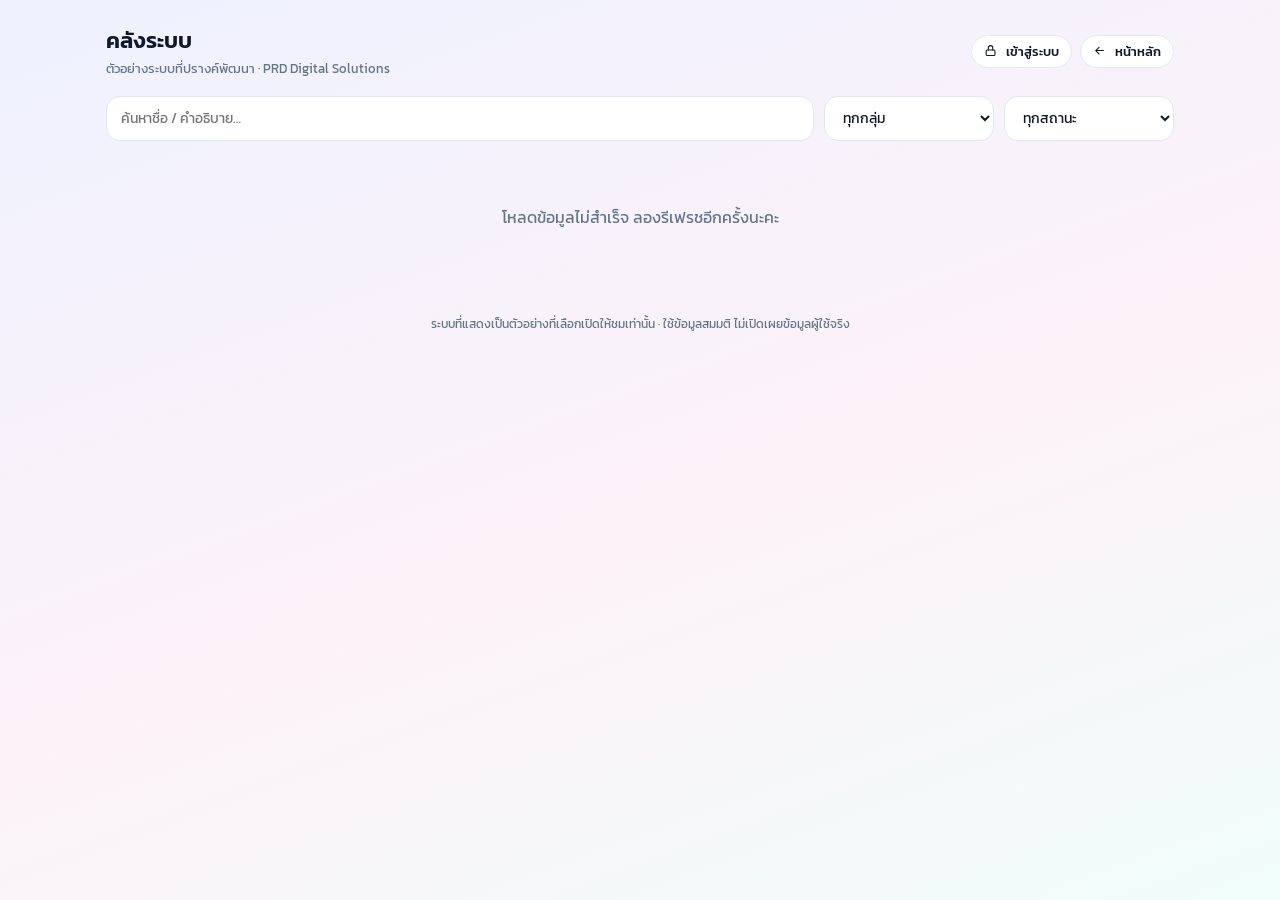
<file: library/index.html>
<!DOCTYPE html>
<html lang="th">
<head>
<meta charset="UTF-8">
<meta name="viewport" content="width=device-width, initial-scale=1">
<meta name="robots" content="noindex, nofollow">
<title>คลังระบบ · PRD Digital Solutions</title>
<link rel="icon" type="image/png" href="/assets/img/logo-prd.png">
<link href="https://fonts.googleapis.com/css2?family=Kanit:wght@300;400;500;600;700&display=swap" rel="stylesheet">
<style>
  :root{ --ink:#0F172A; --mut:#64748B; --line:#E2E8F0; --pri:#6366F1; --pri2:#A855F7; }
  *{ box-sizing:border-box; }
  body{ margin:0; font-family:'Kanit',sans-serif; color:var(--ink); background:linear-gradient(160deg,#EEF2FF 0%,#FDF2F8 55%,#F0FDFA 100%); min-height:100vh; }
  .wrap{ max-width:1100px; margin:0 auto; padding:24px 16px 80px; }
  header{ display:flex; flex-wrap:wrap; gap:12px; align-items:center; justify-content:space-between; margin-bottom:18px; }
  h1{ font-size:22px; margin:0; font-weight:600; }
  h1 small{ display:block; font-size:12.5px; font-weight:400; color:var(--mut); margin-top:2px; }
  .badge{ display:inline-block; font-size:11.5px; padding:3px 10px; border-radius:999px; background:#EEF2FF; border:1px solid #C7D2FE; color:#4338CA; }
  .bar{ display:flex; flex-wrap:wrap; gap:10px; margin-bottom:14px; }
  input,select,textarea{ font-family:inherit; font-size:14px; padding:10px 14px; border:1.5px solid var(--line); border-radius:14px; background:#fff; color:var(--ink); width:100%; }
  input:focus,select:focus,textarea:focus{ outline:none; border-color:var(--pri); }
  .bar input{ flex:1 1 220px; width:auto; } .bar select{ flex:0 1 170px; width:auto; }
  button,a.btn{ font-family:inherit; font-size:14px; cursor:pointer; border:none; border-radius:999px; padding:10px 18px; font-weight:500; text-decoration:none; display:inline-block; }
  .btn{ background:linear-gradient(100deg,var(--pri),var(--pri2)); color:#fff; box-shadow:0 8px 20px -10px rgba(99,102,241,.7); }
  .btn.ghost{ background:#fff; color:var(--ink); border:1.5px solid var(--line); box-shadow:none; }
  .btn.sm{ padding:6px 12px; font-size:12.5px; }
  .btn:disabled{ opacity:.6; cursor:default; }
  .count{ font-size:13px; color:var(--mut); margin:4px 2px 12px; }
  .grid{ display:grid; grid-template-columns:repeat(auto-fill,minmax(300px,1fr)); gap:14px; }
  .card{ background:rgba(255,255,255,.85); border:1px solid #fff; border-radius:24px; padding:18px; box-shadow:0 10px 30px -18px rgba(15,23,42,.35); display:flex; flex-direction:column; gap:10px; }
  .card.off{ opacity:.5; }
  .top{ display:flex; justify-content:space-between; gap:8px; align-items:flex-start; }
  .name{ font-weight:600; font-size:16px; line-height:1.3; }
  .grp{ font-size:12px; color:var(--mut); }
  .desc{ font-size:13.5px; color:#334155; line-height:1.5; }
  .nodemo{ font-size:12.5px; color:var(--mut); }
  .meta{ font-size:12px; color:var(--mut); line-height:1.5; border-top:1px dashed var(--line); padding-top:8px; word-break:break-word; }
  .st{ font-size:11px; font-weight:700; letter-spacing:.05em; padding:4px 10px; border-radius:999px; white-space:nowrap; }
  .st.live{ background:#DCFCE7; color:#15803D; } .st.completed{ background:#DBEAFE; color:#1D4ED8; }
  .st.progress{ background:#FEF3C7; color:#B45309; } .st.experiment{ background:#F3E8FF; color:#7E22CE; }
  .st.concept{ background:#F1F5F9; color:#475569; }
  .demo-btn{ margin-top:auto; display:flex; align-items:center; justify-content:center; gap:8px; width:100%; padding:14px 18px; border-radius:18px; font-size:16px; font-weight:600; text-decoration:none; color:#fff; background:linear-gradient(100deg,#2563EB,#0EA5E9); box-shadow:0 12px 24px -12px rgba(37,99,235,.8); transition:transform .2s, box-shadow .2s; }
  .demo-btn:hover{ transform:translateY(-2px); box-shadow:0 16px 28px -12px rgba(37,99,235,.9); }
  .demo-btn .ic{ width:1.3em; height:1.3em; margin:0; vertical-align:0; }
  .demo-btn.off{ background:#F1F5F9; color:#94A3B8; box-shadow:none; font-weight:500; font-size:14px; cursor:default; }
  .demo-btn.off:hover{ transform:none; box-shadow:none; }
  .links{ display:flex; flex-wrap:wrap; gap:6px; }
  .links a{ font-size:12.5px; text-decoration:none; color:#4338CA; background:#EEF2FF; padding:5px 11px; border-radius:999px; }
  .links a.real{ background:#4338CA; color:#fff; }
  .links a.dim{ color:#475569; background:#F1F5F9; }
  .row{ display:flex; flex-wrap:wrap; gap:8px; align-items:center; }
  .sw{ display:flex; align-items:center; gap:6px; font-size:12.5px; color:var(--mut); cursor:pointer; user-select:none; }
  .sw input{ width:auto; accent-color:var(--pri); }
  .empty{ text-align:center; padding:50px 10px; color:var(--mut); }
  .toast{ position:fixed; left:50%; bottom:24px; transform:translateX(-50%); background:#0F172A; color:#fff; padding:10px 18px; border-radius:999px; font-size:13.5px; opacity:0; pointer-events:none; transition:.25s; z-index:10; }
  .toast.show{ opacity:1; }
  dialog{ border:none; border-radius:28px; padding:0; width:min(560px,94vw); max-height:92vh; box-shadow:0 30px 80px -20px rgba(15,23,42,.5); }
  dialog::backdrop{ background:rgba(15,23,42,.35); }
  form{ padding:22px; display:grid; gap:12px; }
  form h2{ margin:0 0 4px; font-size:18px; }
  label{ font-size:12.5px; color:var(--mut); display:block; margin-bottom:4px; }
  .two{ display:grid; grid-template-columns:1fr 1fr; gap:10px; }
  @media(max-width:520px){ .two{ grid-template-columns:1fr; } }
  .priv{ font-size:12px; color:#B45309; background:#FFFBEB; border-radius:12px; padding:8px 12px; }
  .err{ font-size:13px; color:#B91C1C; min-height:18px; }
  .ic{ width:1.05em; height:1.05em; vertical-align:-.15em; margin-right:2px; }
  button .ic,a.btn .ic{ margin-right:6px; }
  footer{ margin-top:36px; text-align:center; font-size:12px; color:var(--mut); }
</style>
</head>
<body>
<div class="wrap">
  <header>
    <h1>คลังระบบ <small>ตัวอย่างระบบที่ปรางค์พัฒนา · PRD Digital Solutions</small></h1>
    <div class="row">
      <span class="badge" id="mode" style="display:none">โหมดส่วนตัว · เห็นทุกอย่าง</span>
      <button class="btn sm" id="addBtn" style="display:none">+ เพิ่มระบบ</button>
      <button class="btn ghost sm" id="loginBtn"><svg class="ic" viewBox="0 0 24 24" fill="none" stroke="currentColor" stroke-width="2" stroke-linecap="round" stroke-linejoin="round" aria-hidden="true"><rect x="4" y="11" width="16" height="10" rx="2"/><path d="M8 11V7a4 4 0 018 0v4"/></svg> เข้าสู่ระบบ</button>
      <button class="btn ghost sm" id="logoutBtn" style="display:none">ออกจากระบบ</button>
      <a class="btn ghost sm" href="/" target="_self"><svg class="ic" viewBox="0 0 24 24" fill="none" stroke="currentColor" stroke-width="2" stroke-linecap="round" stroke-linejoin="round" aria-hidden="true"><path d="M19 12H5M11 18l-6-6 6-6"/></svg> หน้าหลัก</a>
    </div>
  </header>

  <div class="bar">
    <input id="q" type="search" placeholder="ค้นหาชื่อ / คำอธิบาย…">
    <select id="fg"><option value="">ทุกกลุ่ม</option></select>
    <select id="fs">
      <option value="">ทุกสถานะ</option>
      <option value="live">LIVE</option><option value="completed">COMPLETED</option>
      <option value="progress">IN PROGRESS</option><option value="experiment">EXPERIMENT</option><option value="concept">CONCEPT</option>
    </select>
  </div>
  <div class="count" id="count"></div>
  <div class="grid" id="grid"></div>
  <div class="empty" id="msg">กำลังโหลด…</div>
  <footer>ระบบที่แสดงเป็นตัวอย่างที่เลือกเปิดให้ชมเท่านั้น · ใช้ข้อมูลสมมติ ไม่เปิดเผยข้อมูลผู้ใช้จริง</footer>
</div>

<!-- เข้าสู่ระบบ -->
<dialog id="loginDlg">
  <form id="loginForm">
    <h2>เข้าสู่ระบบ</h2>
    <div><label for="pw">รหัสผ่าน</label><input id="pw" type="password" autocomplete="current-password" required></div>
    <div class="err" id="loginErr"></div>
    <div class="row" style="justify-content:flex-end">
      <button type="button" class="btn ghost" id="loginCancel">ยกเลิก</button>
      <button type="submit" class="btn" id="loginGo">เข้าสู่ระบบ</button>
    </div>
  </form>
</dialog>

<!-- เพิ่ม/แก้ไข (เจ้าของเท่านั้น) -->
<dialog id="dlg">
  <form id="form">
    <h2 id="dtitle">เพิ่มระบบ</h2>
    <input type="hidden" id="f_id">
    <div><label>ชื่อระบบ *</label><input id="f_name" required maxlength="120"></div>
    <div class="two">
      <div><label>กลุ่ม</label><input id="f_group" list="groups" placeholder="เช่น โรงเรียน / ธุรกิจและร้านค้า"><datalist id="groups"></datalist></div>
      <div><label>สถานะ</label>
        <select id="f_status"><option value="live">LIVE</option><option value="completed">COMPLETED</option><option value="progress">IN PROGRESS</option><option value="experiment">EXPERIMENT</option><option value="concept">CONCEPT</option></select>
      </div>
    </div>
    <div><label>คำอธิบายสั้น ๆ (คนนอกเห็นถ้าติ๊กแชร์)</label><textarea id="f_desc" rows="2" maxlength="500"></textarea></div>
    <div class="two">
      <div><label>ลิงก์ demo (คนนอกเห็น)</label><input id="f_demo" placeholder="https://…"></div>
      <div><label>ลิงก์รูป/คู่มือ (คนนอกเห็น)</label><input id="f_doc" placeholder="https://…"></div>
    </div>
    <div class="two">
      <div><label>ลิงก์ระบบจริง <svg class="ic" viewBox="0 0 24 24" fill="none" stroke="currentColor" stroke-width="2" stroke-linecap="round" stroke-linejoin="round" aria-hidden="true"><rect x="4" y="11" width="16" height="10" rx="2"/><path d="M8 11V7a4 4 0 018 0v4"/></svg></label><input id="f_url" placeholder="https://…"></div>
      <div><label>ลิงก์ต้นแบบสำหรับขาย <svg class="ic" viewBox="0 0 24 24" fill="none" stroke="currentColor" stroke-width="2" stroke-linecap="round" stroke-linejoin="round" aria-hidden="true"><rect x="4" y="11" width="16" height="10" rx="2"/><path d="M8 11V7a4 4 0 018 0v4"/></svg></label><input id="f_template" placeholder="https://…"></div>
    </div>
    <div class="two">
      <div><label>ลิงก์ Sheet ข้อมูล <svg class="ic" viewBox="0 0 24 24" fill="none" stroke="currentColor" stroke-width="2" stroke-linecap="round" stroke-linejoin="round" aria-hidden="true"><rect x="4" y="11" width="16" height="10" rx="2"/><path d="M8 11V7a4 4 0 018 0v4"/></svg></label><input id="f_sheet" placeholder="https://…"></div>
      <div><label>ลิงก์โค้ด <svg class="ic" viewBox="0 0 24 24" fill="none" stroke="currentColor" stroke-width="2" stroke-linecap="round" stroke-linejoin="round" aria-hidden="true"><rect x="4" y="11" width="16" height="10" rx="2"/><path d="M8 11V7a4 4 0 018 0v4"/></svg></label><input id="f_code" placeholder="https://…"></div>
    </div>
    <div class="two">
      <div><label>ลูกค้า/ผู้ใช้ <svg class="ic" viewBox="0 0 24 24" fill="none" stroke="currentColor" stroke-width="2" stroke-linecap="round" stroke-linejoin="round" aria-hidden="true"><rect x="4" y="11" width="16" height="10" rx="2"/><path d="M8 11V7a4 4 0 018 0v4"/></svg></label><input id="f_client"></div>
      <div><label>หมายเหตุ / วิธีติดตั้ง <svg class="ic" viewBox="0 0 24 24" fill="none" stroke="currentColor" stroke-width="2" stroke-linecap="round" stroke-linejoin="round" aria-hidden="true"><rect x="4" y="11" width="16" height="10" rx="2"/><path d="M8 11V7a4 4 0 018 0v4"/></svg></label><input id="f_note"></div>
    </div>
    <div class="priv"><svg class="ic" viewBox="0 0 24 24" fill="none" stroke="currentColor" stroke-width="2" stroke-linecap="round" stroke-linejoin="round" aria-hidden="true"><rect x="4" y="11" width="16" height="10" rx="2"/><path d="M8 11V7a4 4 0 018 0v4"/></svg> = เห็นเฉพาะตอนเข้าสู่ระบบ ไม่ถูกส่งให้คนทั่วไปเด็ดขาด</div>
    <div class="err" id="saveErr"></div>
    <div class="row" style="justify-content:flex-end">
      <button type="button" class="btn ghost" id="cancel">ยกเลิก</button>
      <button type="submit" class="btn" id="saveBtn">บันทึก</button>
    </div>
  </form>
</dialog>
<div class="toast" id="toast"></div>

<script>
const WEB_APP_URL = 'https://script.google.com/macros/s/AKfycbz08AkKY8OZ9F3wxld0oOi-ILxLS7jfVUByKSajKDfqZLDaDYk-kZIM9RHIaAGRSFhIxg/exec';

const FIELDS = ['id','name','group','status','desc','demo','doc','url','template','sheet','code','client','note'];
const ORDER = { live:0, completed:1, progress:2, experiment:3, concept:4 };
const LABEL = { live:'LIVE', completed:'COMPLETED', progress:'IN PROGRESS', experiment:'EXPERIMENT', concept:'CONCEPT' };
const $ = id => document.getElementById(id);

let ROWS = [];
let TOKEN = '';
try { TOKEN = sessionStorage.getItem('prd_lib_token') || ''; } catch (e) {}
const isOwner = () => !!TOKEN;

function esc(s){ return String(s==null?'':s).replace(/[&<>"']/g,c=>({'&':'&amp;','<':'&lt;','>':'&gt;','"':'&quot;',"'":'&#39;'}[c])); }
function okUrl(u){ return /^https?:\/\//i.test(u||''); }
function toast(m){ const t=$('toast'); t.textContent=m; t.classList.add('show'); setTimeout(()=>t.classList.remove('show'),2200); }
function setToken(t){ TOKEN=t||''; try{ t ? sessionStorage.setItem('prd_lib_token',t) : sessionStorage.removeItem('prd_lib_token'); }catch(e){} }

/* ---------- เรียก API ---------- */
// ใช้ text/plain เพื่อไม่ให้เบราว์เซอร์ต้องทำ preflight (Apps Script ไม่รองรับ)
async function api(action, payload){
  const r = await fetch(WEB_APP_URL, { method:'POST', headers:{'Content-Type':'text/plain;charset=utf-8'},
    body: JSON.stringify(Object.assign({ action, token: TOKEN }, payload||{})) });
  const d = await r.json();
  if (!d.ok) { const e = new Error(d.error || 'error'); e.code = d.error; e.left = d.left; throw e; }
  return d;
}
async function loadPublic(){
  const r = await fetch(WEB_APP_URL + '?api=list'); const d = await r.json();
  ROWS = Array.isArray(d.rows) ? d.rows : [];
}
async function load(){
  try {
    if (isOwner()) {
      try { ROWS = (await api('all')).rows; }
      catch (e) { if (e.code === 'session') { setToken(''); toast('หมดเวลาแล้ว กรุณาเข้าสู่ระบบใหม่'); await loadPublic(); } else throw e; }
    } else { await loadPublic(); }
    init(); render();
  } catch (e) { $('msg').style.display=''; $('msg').textContent = 'โหลดข้อมูลไม่สำเร็จ ลองรีเฟรชอีกครั้งนะคะ'; }
}

/* ---------- แสดงผล ---------- */
function init(){
  const o = isOwner();
  $('mode').style.display = o ? '' : 'none';
  $('addBtn').style.display = o ? '' : 'none';
  $('logoutBtn').style.display = o ? '' : 'none';
  $('loginBtn').style.display = o ? 'none' : '';
  const groups=[...new Set(ROWS.map(r=>r.group).filter(Boolean))].sort();
  const cur=$('fg').value;
  $('fg').innerHTML='<option value="">ทุกกลุ่ม</option>'+groups.map(g=>`<option>${esc(g)}</option>`).join('');
  $('fg').value = groups.includes(cur)?cur:'';
  $('groups').innerHTML = groups.map(g=>`<option value="${esc(g)}">`).join('');
}
const SVG = d => `<svg class="ic" viewBox="0 0 24 24" fill="none" stroke="currentColor" stroke-width="2" stroke-linecap="round" stroke-linejoin="round" aria-hidden="true">${d}</svg>`;
const PLAY = SVG('<circle cx="12" cy="12" r="9"/><path d="M10 8.5l6 3.5-6 3.5z" fill="currentColor"/>');
const CLOCK = SVG('<circle cx="12" cy="12" r="9"/><path d="M12 7v5l3 2"/>');
function link(label,u,cls){ return okUrl(u) ? `<a class="${cls||''}" href="${esc(u)}" target="_blank" rel="noopener noreferrer">${label}</a>` : ''; }
function card(r){
  const o = isOwner();
  const hasDemo = okUrl(r.demo);
  const demoBtn = hasDemo
    ? `<a class="demo-btn" href="${esc(r.demo)}" target="_blank" rel="noopener noreferrer">${PLAY} ดูตัวอย่าง</a>`
    : `<div class="demo-btn off">${CLOCK} demo กำลังจัดทำ</div>`;
  const pub = link('รูป/คู่มือ',r.doc);
  const priv = o ? link('เปิดระบบจริง',r.url,'real') + link('ต้นแบบขาย',r.template,'dim') + link('Sheet ข้อมูล',r.sheet,'dim') + link('โค้ด',r.code,'dim') : '';
  const links = priv + pub;
  const meta = o ? [r.client && 'ลูกค้า/ผู้ใช้: '+esc(r.client), r.note && 'หมายเหตุ: '+esc(r.note)].filter(Boolean).join('<br>') : '';
  const ctrl = o ? `<div class="row">
      <label class="sw"><input type="checkbox" data-act="share" data-id="${esc(r.id)}" ${r.share?'checked':''}> แชร์ให้คนอื่นดู</label>
      <button class="btn ghost sm" data-act="edit" data-id="${esc(r.id)}">แก้ไข</button>
      <button class="btn ghost sm" data-act="hide" data-id="${esc(r.id)}">${r.hidden?'เลิกซ่อน':'ซ่อน'}</button>
    </div>` : '';
  return `<div class="card ${r.hidden?'off':''}">
    <div class="top"><div><div class="name">${esc(r.name)}</div><div class="grp">${esc(r.group)}${r.hidden?' · (ซ่อนอยู่)':''}</div></div>
      <span class="st ${esc(r.status)}">${LABEL[r.status]||''}</span></div>
    ${r.desc?`<div class="desc">${esc(r.desc)}</div>`:''}
    ${demoBtn}
    ${links?`<div class="links">${links}</div>`:''}
    ${meta?`<div class="meta">${meta}</div>`:''}
    ${ctrl}
  </div>`;
}
function render(){
  const q=$('q').value.trim().toLowerCase(), g=$('fg').value, s=$('fs').value;
  const rows = ROWS.filter(r => (!g||r.group===g) && (!s||r.status===s) &&
      (!q || (r.name+' '+r.desc+' '+r.group).toLowerCase().includes(q)))
    .sort((a,b)=>(okUrl(b.demo)-okUrl(a.demo)) || (ORDER[a.status]-ORDER[b.status]) || a.name.localeCompare(b.name,'th'));
  $('count').textContent = rows.length + ' ระบบ' + (isOwner() ? ` · แชร์อยู่ ${ROWS.filter(r=>r.share&&!r.hidden).length} ระบบ` : '');
  $('grid').innerHTML = rows.map(card).join('');
  $('msg').style.display = rows.length ? 'none' : '';
  if (!rows.length) $('msg').textContent = ROWS.length ? 'ไม่พบระบบที่ตรงกับเงื่อนไข' : 'ยังไม่มีระบบที่เปิดให้ชม';
}

/* ---------- เข้า/ออกจากระบบ ---------- */
$('loginBtn').onclick = ()=>{ $('pw').value=''; $('loginErr').textContent=''; $('loginDlg').showModal(); $('pw').focus(); };
$('loginCancel').onclick = ()=>$('loginDlg').close();
$('loginForm').onsubmit = async e=>{
  e.preventDefault(); $('loginGo').disabled=true; $('loginErr').textContent='';
  try {
    const d = await api('login', { password: $('pw').value });
    setToken(d.token); $('pw').value=''; $('loginDlg').close(); toast('เข้าสู่ระบบแล้ว'); await load();
  } catch (err) {
    $('loginErr').textContent =
      err.code==='locked' ? 'ใส่ผิดหลายครั้ง ระบบล็อกชั่วคราว ลองใหม่ใน 15 นาที' :
      err.code==='wrong' ? 'รหัสไม่ถูกต้อง (เหลืออีก '+err.left+' ครั้งก่อนล็อก)' :
      err.code==='no_password' ? 'ยังไม่ได้ตั้งรหัสผ่านในชีต' : 'เข้าสู่ระบบไม่สำเร็จ ลองใหม่อีกครั้ง';
  } finally { $('loginGo').disabled=false; }
};
$('logoutBtn').onclick = async ()=>{
  const t = TOKEN; setToken(''); try{ await fetch(WEB_APP_URL,{method:'POST',headers:{'Content-Type':'text/plain;charset=utf-8'},body:JSON.stringify({action:'logout',token:t})}); }catch(e){}
  toast('ออกจากระบบแล้ว'); await load();
};

/* ---------- เพิ่ม/แก้ไข/แชร์/ซ่อน ---------- */
function fail(e){
  if (e && e.code==='session'){ setToken(''); toast('หมดเวลาแล้ว กรุณาเข้าสู่ระบบใหม่'); load(); return; }
  $('saveErr').textContent = 'ผิดพลาด: ' + (e && e.message ? e.message : e);
}
function openDlg(r){
  $('dtitle').textContent = r ? 'แก้ไขระบบ' : 'เพิ่มระบบ'; $('saveErr').textContent='';
  FIELDS.forEach(k=>{ $('f_'+k).value = r ? (r[k]||'') : (k==='status'?'concept':''); });
  $('dlg').showModal();
}
$('addBtn').onclick = ()=>openDlg(null);
$('cancel').onclick = ()=>$('dlg').close();
$('form').onsubmit = async e=>{
  e.preventDefault(); $('saveBtn').disabled=true; $('saveErr').textContent='';
  const d = {}; FIELDS.forEach(k=>d[k]=$('f_'+k).value);
  try { await api('save',{ data:d }); $('dlg').close(); toast('บันทึกแล้ว'); await load(); }
  catch(err){ fail(err); } finally { $('saveBtn').disabled=false; }
};
async function flag(id, field, val){
  const r = ROWS.find(x=>x.id===id); if (!r) return;
  r[field]=val; render();
  try { await api('flag',{ id, field, value: val });
    toast(field==='share'?(val?'เปิดแชร์แล้ว':'ปิดแชร์แล้ว'):(val?'ซ่อนแล้ว':'เลิกซ่อนแล้ว')); }
  catch(err){ r[field]=!val; render(); if (err.code==='session') fail(err); else toast('ผิดพลาด: '+err.message); }
}
$('grid').addEventListener('click', e=>{
  const el = e.target.closest('[data-act]'); if (!el || !isOwner()) return;
  const id = el.dataset.id, r = ROWS.find(x=>x.id===id); if (!r) return;
  if (el.dataset.act==='edit') openDlg(r);
  if (el.dataset.act==='hide') flag(id,'hidden',!r.hidden);
});
$('grid').addEventListener('change', e=>{
  const el = e.target.closest('[data-act="share"]'); if (!el || !isOwner()) return;
  flag(el.dataset.id,'share',el.checked);
});
['q','fg','fs'].forEach(id=>$(id).addEventListener('input',render));
load();
</script>
</body>
</html>
</file>
